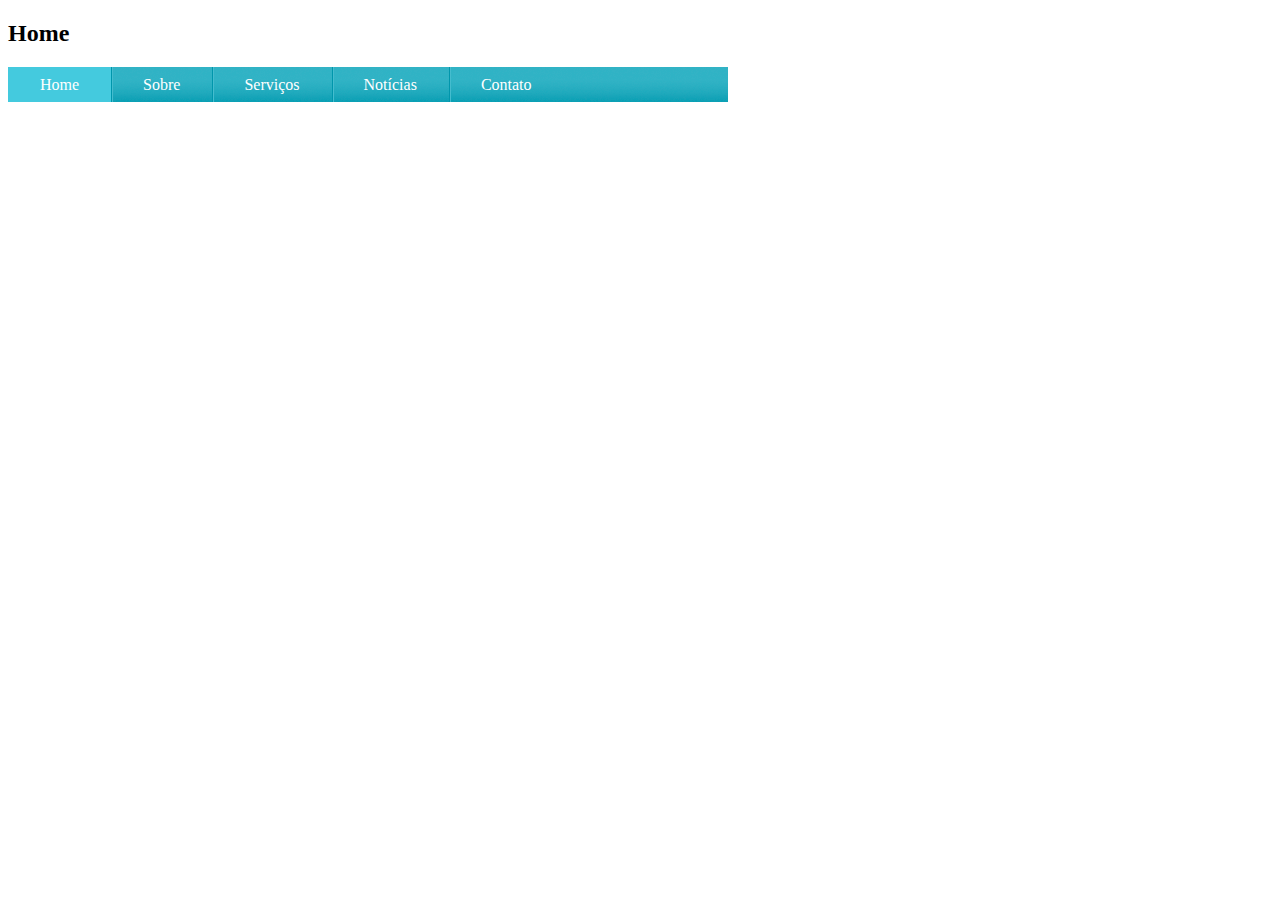
<file: index.html>
<!DOCTYPE html>
<html lang="pt-br">
<head>
    <meta charset="UTF-8">
    <meta name="viewport" content="width=device-width, initial-scale=1.0">
    <link rel="stylesheet" href="style.css"/>
    <title>Barra de Navegação</title>
</head>
<body id="home">

    <h2>Home</h2>
    <ul>
        <li class="home primeiro"> <a href="index.html">Home</a> </li>
        <li class="sobre"> <a href="sobre.html">Sobre</a> </li>
        <li class="servicos"> <a href="servicos.html">Serviços</a> </li>
        <li class="noticias"> <a href="noticias.html">Notícias</a> </li>
        <li class="contato"> <a href="contato.html">Contato</a> </li>
    </ul>

    <!--
    <h2>Lista de Atividades</h2>
    <ul>
        <li>Ir ao dentista</li>
        <li>Ir ao supermercado</li>
        <li>Faze o almoço</li>
        <li>Assistir série</li>
        <li>Correr no parque</li>
    </ul>
    -->

</body>
</html>
</file>
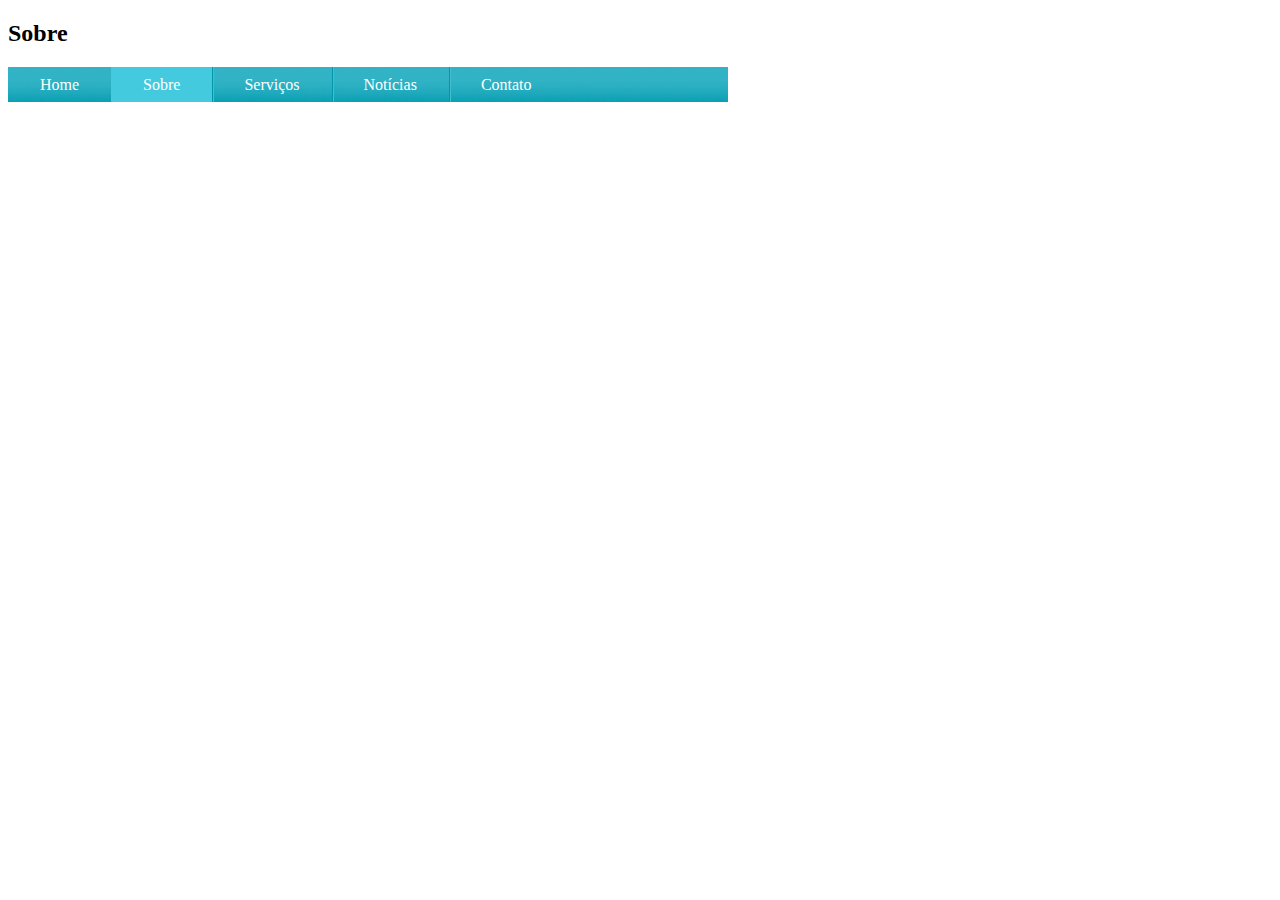
<file: sobre.html>
<!DOCTYPE html>
<html lang="pt-br">
<head>
    <meta charset="UTF-8">
    <meta name="viewport" content="width=device-width, initial-scale=1.0">
    <link rel="stylesheet" href="style.css"/>
    <title>Navegação Horizontal</title>
</head>
<body id="sobre">

    <h2>Sobre</h2>
    <ul>
        <li class="home primeiro"> <a href="index.html">Home</a> </li>
        <li class="sobre"> <a href="sobre.html">Sobre</a> </li>
        <li class="servicos"> <a href="servicos.html">Serviços</a> </li>
        <li class="noticias"> <a href="noticias.html">Notícias</a> </li>
        <li class="contato"> <a href="contato.html">Contato</a> </li>
    </ul>

    <!--
    <h2>Lista de Atividades</h2>
    <ul>
        <li>Ir ao dentista</li>
        <li>Ir ao supermercado</li>
        <li>Faze o almoço</li>
        <li>Assistir série</li>
        <li>Correr no parque</li>
    </ul>
    -->

</body>
</html>
</file>
<file: style.css>
/*
ul {
    list-style-type: none;
    margin: 0;
    padding: 0;
}

li {
    padding: 5px 20px;
    background: url(img/seta.png) no-repeat left center;

}
*/

/*

ul {
    margin: 0;
    padding: 0;
    list-style-type: none;
}

ul a {
    width: 200px;
    height: 40px;
    display: block;
    color: #000;
    text-decoration: none;
    text-indent: 40px;
    line-height: 40px;
    background: #f7b600 url(img/menu.png) no-repeat left bottom;
    
}

a:hover {
    background-position: right bottom;
    background-color: #f99200;
    color: #fff;
}

#home .home a,
#sobre .sobre a{
    background-position: right bottom;
    background-color: #f99200;
    color: #fff;
}

*/

ul {
    margin: 0;
    padding: 0;
    list-style: none;
    width: 720px;
    background: #159cb0 url(img/fundo-horizontal.png) repeat-x;
    float: left;
}

ul li {
    float: left;
}

ul a {
    display: block;
    padding: 0 2em;
    line-height: 2.2em;
    text-decoration: none;
    color: #fff;
    background: url(img/divisor.png) repeat-y left top;
}

ul .primeiro a {
    background: none;
}

ul a:hover {
    color: 085662;
    background: #44cade;
}

#home .home a,
#sobre .sobre a{
    color: 085662;
    background: #44cade;
}
</file>
